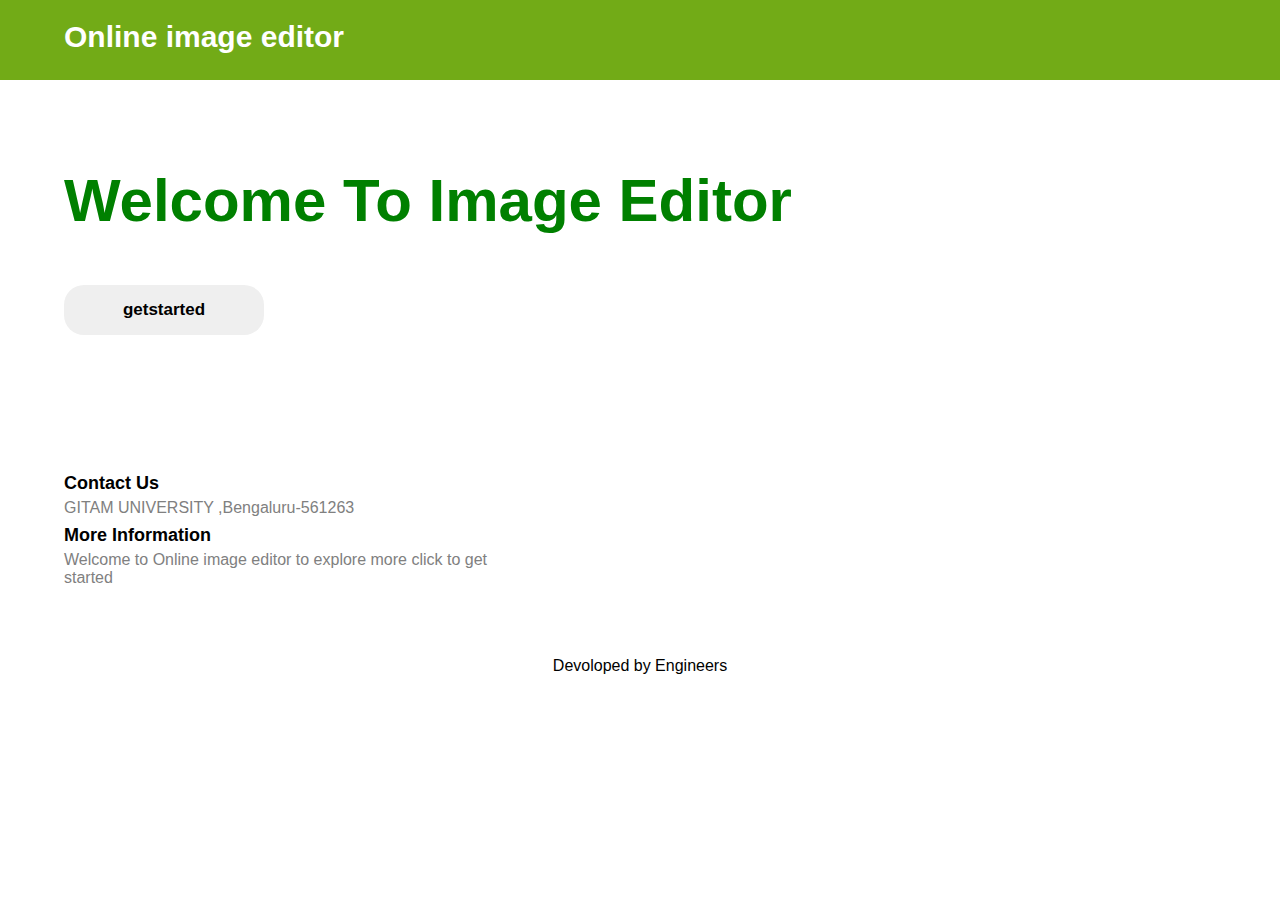
<file: index.html>
<!DOCTYPE html>
<html lang="en">
<head>
	<meta charset="UTF-8">
	<meta http-equiv="X-UA-Compatible" content="IE=edge">
	<meta name="viewport" content=
		"width=device-width, initial-scale=1.0">
	<link rel="stylesheet" href="styles.css">
	<title>Online image editor</title>
</head>
<body>
	<nav>
		<div class="heading">Online image editor</div>
	</nav>
	<div class="line" id="Home">
		<div class="side1">
			<h1>Welcome To Image Editor</h1>
			<button>
				<a href="home.html">getstarted</a>
			</button>
	<section class="contact" id="contact">
		<div class="content">
						<div class="title1">
							<span>Contact Us</span>
						</div>
						<div class="content1">
							GITAM UNIVERSITY ,Bengaluru-561263
						</div>
						<div class="title1">
							<span>More Information</span>
						</div>
						<div class="content1">
							Welcome to Online image editor to explore more click to get started
						</div>
					</div>
				</div>
			</div>
		</div>
	</section>
	<footer>
		<div class="footer">
			<p>Devoloped by Engineers</p>
		</div>
	</footer>
	<script src="script.js"></script>
</body>
</html>
</file>
<file: styles.css>
* {
	padding: 0;
	margin: 0;
	box-sizing: border-box;
}

body {
	background-color: white;
	color: black;
	font-family: 'Segoe UI', Tahoma, Geneva, Verdana, sans-serif;
	background-color: white;
	
}

nav {
	width: 100%;
	height: 80px;
	display: flex;
	justify-content: space-between;
	padding: 20px 5%;
	background-color: #72ab17;
}

nav .heading {
	font-size: 30px;
	font-weight: 700;
	color: white;
}

.line {
	display: flex;
	justify-content: space-between;
	align-items: center;
	margin: 2% 5%;
}

.line .side1 {
	padding-right: 100px;
}

.side1 h1 {
	font-size: 60px;
	margin-bottom: 10px;
	color: green;
	padding-top: 60px;
	padding-bottom: 40px;
}

.side1 button {
	width: 200px;
	padding: 15px;
	border-radius: 20px;
	border-style: none;
	color: rgb(1, 0, 0);
	font-size: 17px;
	font-weight: 600;
}

a {
	text-decoration: none;
	color: black;
	
}
.contact {
	padding-top: 100px;
}

.contact .content {
	margin: 0 auto;
	padding: 30px 0;
}
.rightside1 {
	display: flex;
	flex-direction: column;
	margin-left: 300px;
}

.title1 {
	font-size: 18px;
	margin-top: 8px;
	margin-bottom: 5px;
	font-weight: bolder;
}

.content1 {
	width: 450px;
	margin-top: 2px;
	color: grey;
}

footer {
	background: var(--primary-color);
	padding: 15px 0;
	text-align: center;
	font-family: "Poppins", sans-serif;
}
</file>
